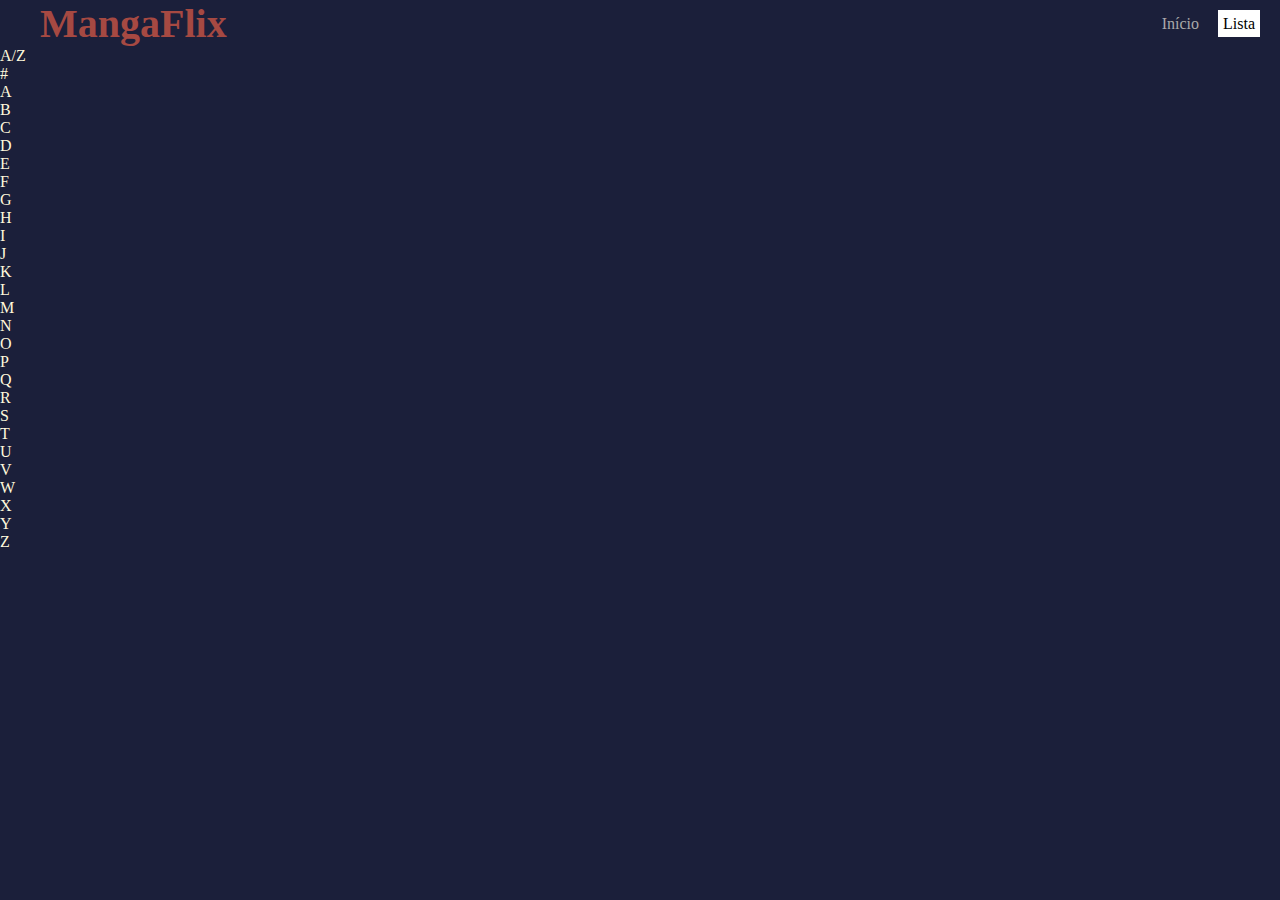
<file: lista_manga.html>
<!DOCTYPE html>
<html lang="pt-br">
<head>
    <meta charset="UTF-8">
    <meta http-equiv="X-UA-Compatible" content="IE=edge">
    <meta name="viewport" content="width=device-width, initial-scale=1.0">
    <title>MangaFlix - Lista</title>
    <link rel = "shortcut icon" href = "imgs/favicon.ico">
    <link rel = "stylesheet" href = "style/style.css"> 
    <link rel = "stylesheet" href = "style/responsivo.css">
</head>
<body>
    <header><!-- Barra de navegação -->
        <div class="container">
            <h2 class="logo">MangaFlix</h2>
            <nav>
                <a href = "index.html">Início</a>
                <a href = "lista_manga.html" class = "active">Lista</a>
            </nav>
        </div>
        <!-- TITULOS A-Z -->
        <div class="lista-az">
            <ul class="az-order">
                <li>
                    <div class="ordenar-alfabeto">
                        <span>A/Z</span>
                    </div>
                    <div class="ordenar-alfabeto">
                        <span>#</span>
                    </div>
                    <div class="ordenar-alfabeto">
                        <span>A</span>
                    </div>
                    <div class="ordenar-alfabeto">
                        <span>B</span>
                    </div>
                    <div class="ordenar-alfabeto">
                        <span>C</span>
                    </div>
                    <div class="ordenar-alfabeto">
                        <span>D</span>
                    </div>
                    <div class="ordenar-alfabeto">
                        <span>E</span>
                    </div>
                    <div class="ordenar-alfabeto">
                        <span>F</span>
                    </div>
                    <div class="ordenar-alfabeto">
                        <span>G</span>
                    </div>
                    <div class="ordenar-alfabeto">
                        <span>H</span>
                    </div>
                    <div class="ordenar-alfabeto">
                        <span>I</span>
                    </div>
                    <div class="ordenar-alfabeto">
                        <span>J</span>
                    </div>
                    <div class="ordenar-alfabeto">
                        <span>K</span>
                    </div>
                    <div class="ordenar-alfabeto">
                        <span>L</span>
                    </div>
                    <div class="ordenar-alfabeto">
                        <span>M</span>
                    </div>
                    <div class="ordenar-alfabeto">
                        <span>N</span>
                    </div>
                    <div class="ordenar-alfabeto">
                        <span>O</span>
                    </div>
                    <div class="ordenar-alfabeto">
                        <span>P</span>
                    </div>
                    <div class="ordenar-alfabeto">
                        <span>Q</span>
                    </div>
                    <div class="ordenar-alfabeto">
                        <span>R</span>
                    </div>
                    <div class="ordenar-alfabeto">
                        <span>S</span>
                    </div>
                    <div class="ordenar-alfabeto">
                        <span>T</span>
                    </div>
                    <div class="ordenar-alfabeto">
                        <span>U</span>
                    </div>
                    <div class="ordenar-alfabeto">
                        <span>V</span>
                    </div>
                    <div class="ordenar-alfabeto">
                        <span>W</span>
                    </div>
                    <div class="ordenar-alfabeto">
                        <span>X</span>
                    </div>
                    <div class="ordenar-alfabeto">
                        <span>Y</span>
                    </div>
                    <div class="ordenar-alfabeto">
                        <span>Z</span>
                    </div>
                </li>
            </ul>
        </div>
   </header>
</body>
</html>
</file>
<file: style/responsivo.css>
@media screen and (max-width: 700px){
    header .container{
        display: flex;
        flex-direction: column;
        font-size:14px;
    }
    header nav a {
        margin: 5px;
    }

    .button {
        margin-top: 5px;
        margin-bottom: 5px;
        width: 210px;
    }

    .banner-principal .titulo{
        font-size:35px;
    }
}

@media screen and (min-width:1000px){
    .descricao{
        width:50%;
    }
}
</file>
<file: style/style.css>
/*Reset CSS e elementos básicos*/
* {
    margin:0;
    padding:0;
    box-sizing: border-box;
}

body {
    background-color: #1B1F3A;
    font-family:'Times New Roman', Times, serif;
    color:cornsilk;
}

.lista-az {
    background-color: #1B1F3A;
}

.container {
    margin-left: 30px;
    margin-right: 10px;
}

header .container {
    display: flex;
    align-items: center;
    justify-content: space-between;
}

header nav a{
    text-decoration: none;
    color: #AAA;
    margin-right: 10px;
    transition: 0.6s ease-in;
    padding: 5px;
}

header nav a:hover{
    color:#000;
    background-color:#fff;

}

.active{
    background-color: #fff;
    color: #000;
}

header .logo {
    color: #A64942;
    font-family:'Arial Black';
    font-size: 40px;
    margin-left: 10px;
}

footer{
    display:flex;
    align-items: center;
    justify-content: center;
    margin:8px;
    padding:8px;
    background: linear-gradient(to right, #0f2027, #203a43, #2c5364);
    font-family: 'Trebuchet MS', 'Lucida Sans Unicode', 'Lucida Grande', 'Lucida Sans', Arial, sans-serif;
}

h2.categorias {
    padding:8px;
}

/*BANNER PRINCIPAL*/
.banner-principal{
    font-size: 16px;
    background: linear-gradient(rgba(0,0,0,.50), rgba(0, 0, 0, 0.74)100%), url("../imgs/banner-one.jpg");
    height:400px;
    background-size:cover; /* Limita o conteúdo do bg ao tamanho da div */
    display: flex;
    flex-direction: column; 
    justify-content: center;
    align-items: start;
}

.banner-principal .descricao {
    margin-bottom: 40px;
    margin-top: 5px;
}

.banner-principal .titulo {
    margin-top: 10%;
    font-size: 45px;
    font-family:'Trebuchet MS', 'Lucida Sans Unicode', 'Lucida Grande', 'Lucida Sans', Arial, sans-serif
}

.button {
    background-color: rgba(51, 51, 51, 0.5);
    border: none;
    color: white;
    padding: 15px 30px;
    margin-right: 15px;
    font-size:12px;
    cursor: pointer;
    transition: .5s ease all;
    font-weight: 600;
    border-radius: 4px;
}

#ler{
    background-color:#fff;
    color:black;
}

.button:hover{
    background-color: white;
    color:#000;
    font-weight: bold;
}

#ler:hover{
    background-color: rgba(51, 51, 51, 0.5);
    color:#fff;

}

.button i{
    margin-right: 8px;
}

.banner-principal .container {
    width: 65%;
}

/*Listagem de filmes*/
.carousel-filmes h2 .categorias{
    margin:8px;
}

.carousel-filmes{
    margin-top: 10px;
    margin-bottom: 30px;
}

.cartaz {
    height: 450px;
    display:block;
    margin: auto;
}
</file>
